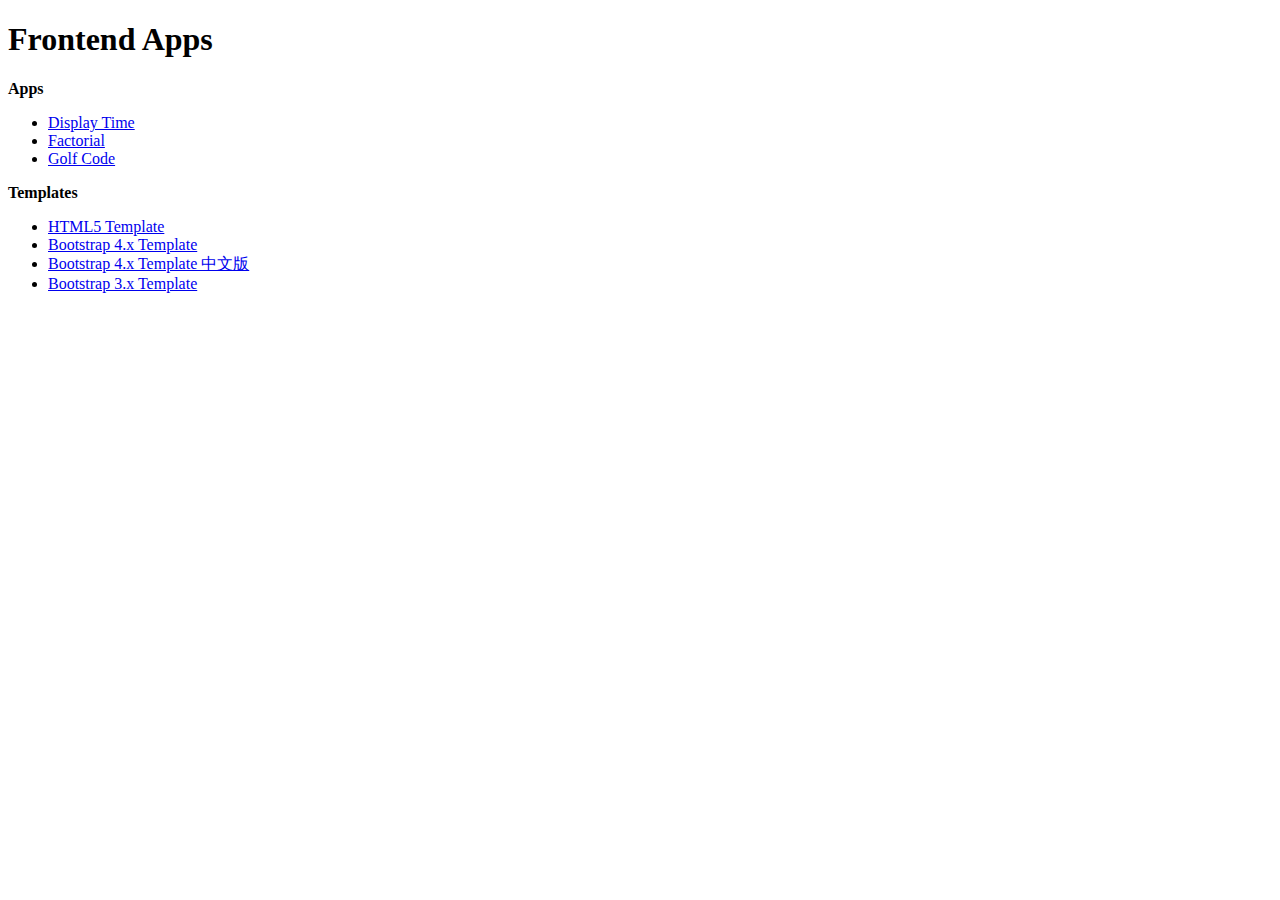
<file: index.html>
<!doctype html>
<head>
	<meta charset="utf-8">
	<meta name="viewport" content="width=device-width, initial-scale=1, shrink-to-fit=no">
	<meta name="description" content="">
	<meta name="author" content="">
	<link rel="shortcut icon" href="favicon.ico">
	<link href="https://stackpath.bootstrapcdn.com/bootstrap/4.1.3/css/bootstrap.min.css" rel="stylesheet" integrity="sha384-MCw98/SFnGE8fJT3GXwEOngsV7Zt27NXFoaoApmYm81iuXoPkFOJwJ8ERdknLPMO" crossorigin="anonymous">
	<link rel="stylesheet" href="https://use.fontawesome.com/releases/v5.2.0/css/all.css" integrity="sha384-hWVjflwFxL6sNzntih27bfxkr27PmbbK/iSvJ+a4+0owXq79v+lsFkW54bOGbiDQ" crossorigin="anonymous">
	<link rel="stylesheet" type="text/css" href="stylesheet.css" title="style">
	<title>Frontend Apps</title>
</head>

<body>
	<div class="container">
		<h1 class="text-center mt-3">Frontend Apps</h1>
		<div class="row">
			<div class="mt-3">
				<p class="section-title">Apps</p>
				<ul>
					<li><a href="display-time.html">Display Time</a></li>
					<li><a href="factorial.html">Factorial</a></li>
					<li><a href="js_golf_code.html">Golf Code</a></li>
				</ul>

				<p class="section-title">Templates</p>
				<ul>
					<li><a href="tpl-html5.html">HTML5 Template</a></li>
					<li><a href="tpl-bsp4.html">Bootstrap 4.x Template</a></li>
					<li><a href="tpl-bsp4-zh.html">Bootstrap 4.x Template 中文版</a></li>
					<li><a href="tpl-bsp3.html">Bootstrap 3.x Template</a></li>
				</ul>
			</div>
		</div>
	</div>

	<script src="https://code.jquery.com/jquery-3.3.1.slim.min.js" integrity="sha384-q8i/X+965DzO0rT7abK41JStQIAqVgRVzpbzo5smXKp4YfRvH+8abtTE1Pi6jizo" crossorigin="anonymous"></script>
	<script src="https://cdnjs.cloudflare.com/ajax/libs/popper.js/1.14.3/umd/popper.min.js" integrity="sha384-ZMP7rVo3mIykV+2+9J3UJ46jBk0WLaUAdn689aCwoqbBJiSnjAK/l8WvCWPIPm49" crossorigin="anonymous"></script>
	<script src="https://stackpath.bootstrapcdn.com/bootstrap/4.1.3/js/bootstrap.min.js" integrity="sha384-ChfqqxuZUCnJSK3+MXmPNIyE6ZbWh2IMqE241rYiqJxyMiZ6OW/JmZQ5stwEULTy" crossorigin="anonymous"></script>

</body>
</html>
</file>
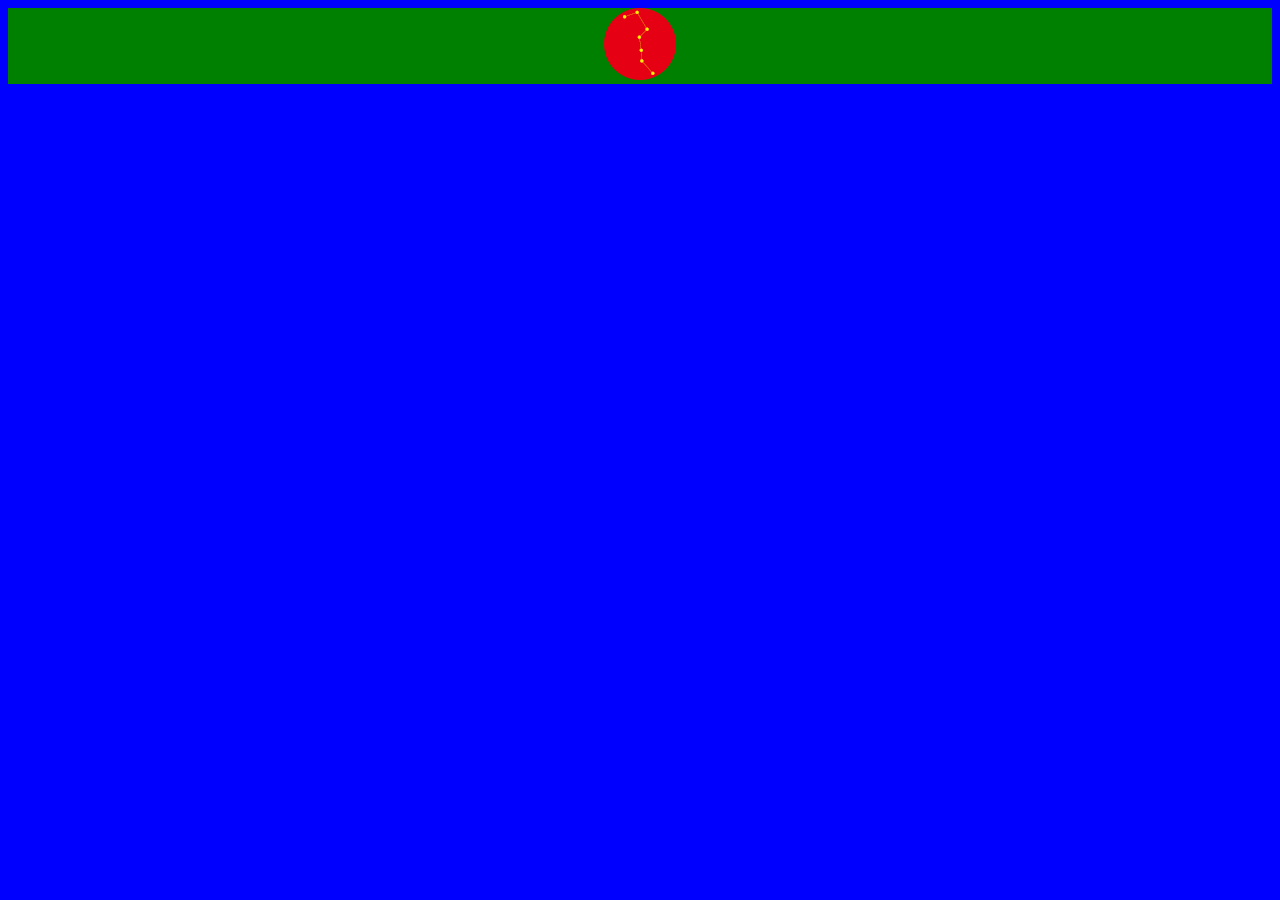
<file: check_transparency.html>
<!DOCTYPE html>
<html lang="en">
<head>
	<meta http-equiv="content-type" content="text/html; charset=utf-8" />
	<meta name="viewport" content="width=device-width, initial-scale=1">
	<title>Check Image with Transparant background</title>

</head>
<body>
<style>
	body {
		background-color: blue;
	}
	#container{
	  width:100%;
	  height:auto;
	  background-color: green;
	  text-align: center;
	}
</style>    

<div id="container">
  <img src="./images/XuanGuan_02_BeiDou_Cir072.png" />
</div>

<script>

</script>
</body>
</html>
</file>
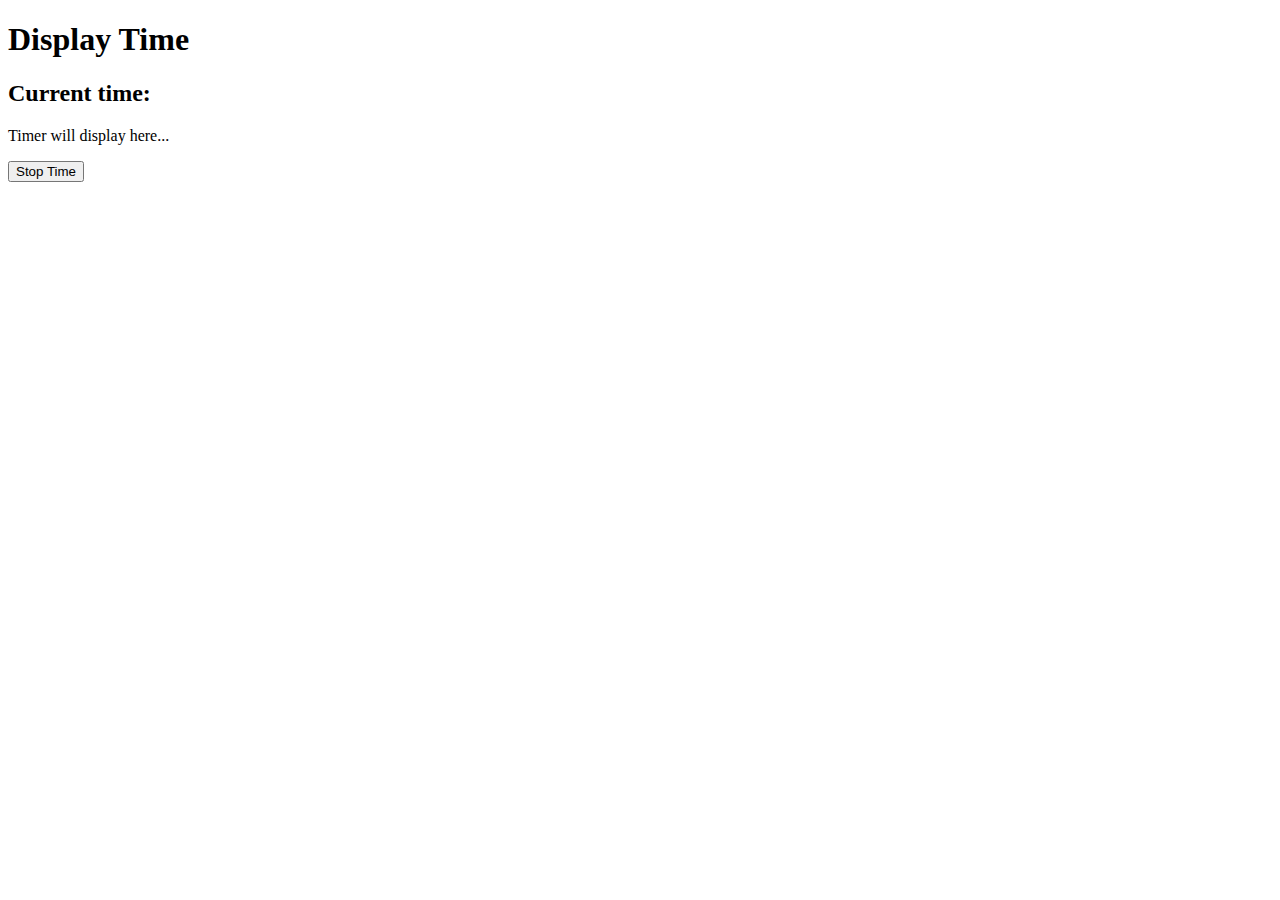
<file: display-time.html>
<!DOCTYPE html>
<html lang="en">
<head>
	<meta charset="UTF-8">
	<title>Display Time</title>
</head>
<body>
	<h1>Display Time</h1>

	<h2>Current time:</h2>

	<p id="currentTime">Timer will display here...</p>

	<button onclick='stopTimer()'>Stop Time</button>

	<script type="text/javascript" src="display-time.js">	</script>
</body>
</html>
</file>
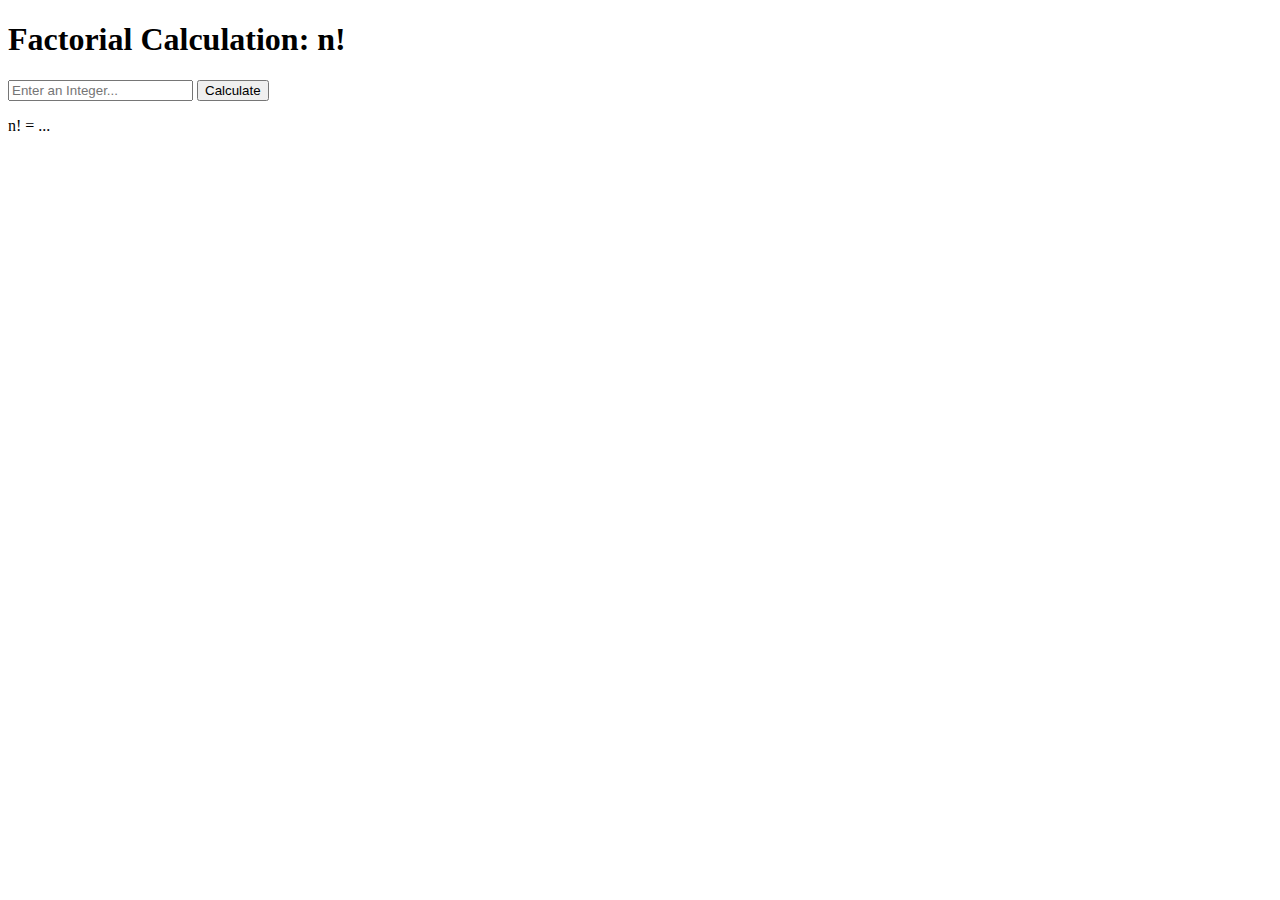
<file: factorial.html>
<!DOCTYPE html>
<html>
<head>
	<title>Factorial Calculation: n!</title>
</head>
<body>

	<h1>Factorial Calculation: n!</h1>

	<input type="number" id="user_input" name="user_input" placeholder="Enter an Integer..." min="1" step="1">
	<input type="button" value="Calculate" onclick="factorial(document.getElementById('user_input').value);">

	<p id="result">n! = ...</p>
	<p id="warning"></p>

	<script src="factorial.js"></script>

</body>
</html>
</file>
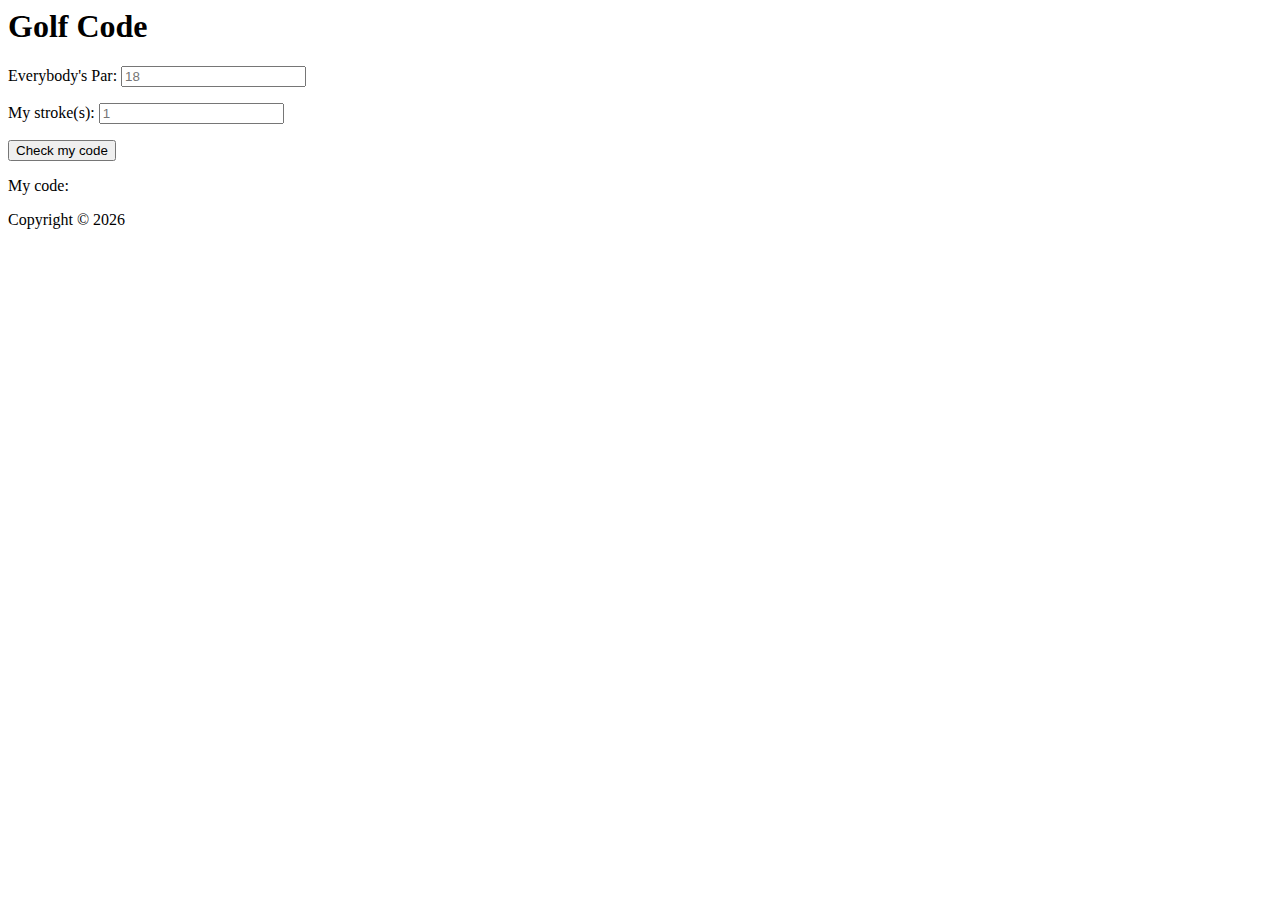
<file: js_golf_code.html>
<html>
  <head>
  	<title></title>
		<script>
			// define the global variable
			var pageTitle = "Golf Code";
			var currentTime = new Date();
			var year = currentTime.getFullYear()
			var pageFooter = "<p>Copyright &copy; " + year + "</p>";
		</script>  	
	</head>
	<body>
		<h1 class="page-title"></h1>

		<div id="js-output">
			<p>
				<label for="par">Everybody's Par:</label>
				<input type="number" id="par" name="par" placeholder="18">
			</p>
			<p>
				<label for="strokes">My stroke(s):</label>
				<input type="number" id="strokes" name="strokes" placeholder="1">
			</p>
			<input type="button" value="Check my code" onclick="getMyCode();">
			<p>
				<label for="strokes">My code:</label>
				<span id="golf-code"></span>
			</p>

		</div>

		<div class="page-footer"></div>
		
		<script>
			// generic page settings
			document.querySelector("title").innerHTML=pageTitle;
			document.querySelector(".page-title").innerHTML = pageTitle;
			document.querySelector(".page-footer").innerHTML=pageFooter;

			// app related
			function getMyCode(par, strokes) {
				var par = Number(document.querySelector("#par").value);
				var strokes = Number(document.querySelector("#strokes").value);
				if (par < 1) {
					alert("Invalid Par value! Try again...");
					return;
				}
				if (strokes < 1) {
					alert("Invalid Strokes value! Try again...");
					return;
				}
				console.log('Par: ' + par);
				console.log('Strokes: ' + strokes);
				console.log(golfScore(par,strokes));
				document.querySelector("#golf-code").innerHTML = golfScore(par, strokes);
			};

			function golfScore(par, strokes) {
				var names = ["Hole-in-one!", "Eagle", "Birdie", "Par", "Bogey", "Double Bogey", "Go Home!"];

			  if (strokes === 1) {
			    return names[0];
			  } else if (strokes <= (par-2)) {
			    return names[1];
			  } else if (strokes === (par-1)) {
			    return names[2];
			  } else if (strokes === par) {
			    return names[3];
			  } else if (strokes === (par+1)) {
			    return names[4];
			  } else if (strokes === (par+2)) {
			    return names[5];
			  } else {
			    return names[6];
			  }
			}

		</script>

	</body>
</html>
</file>
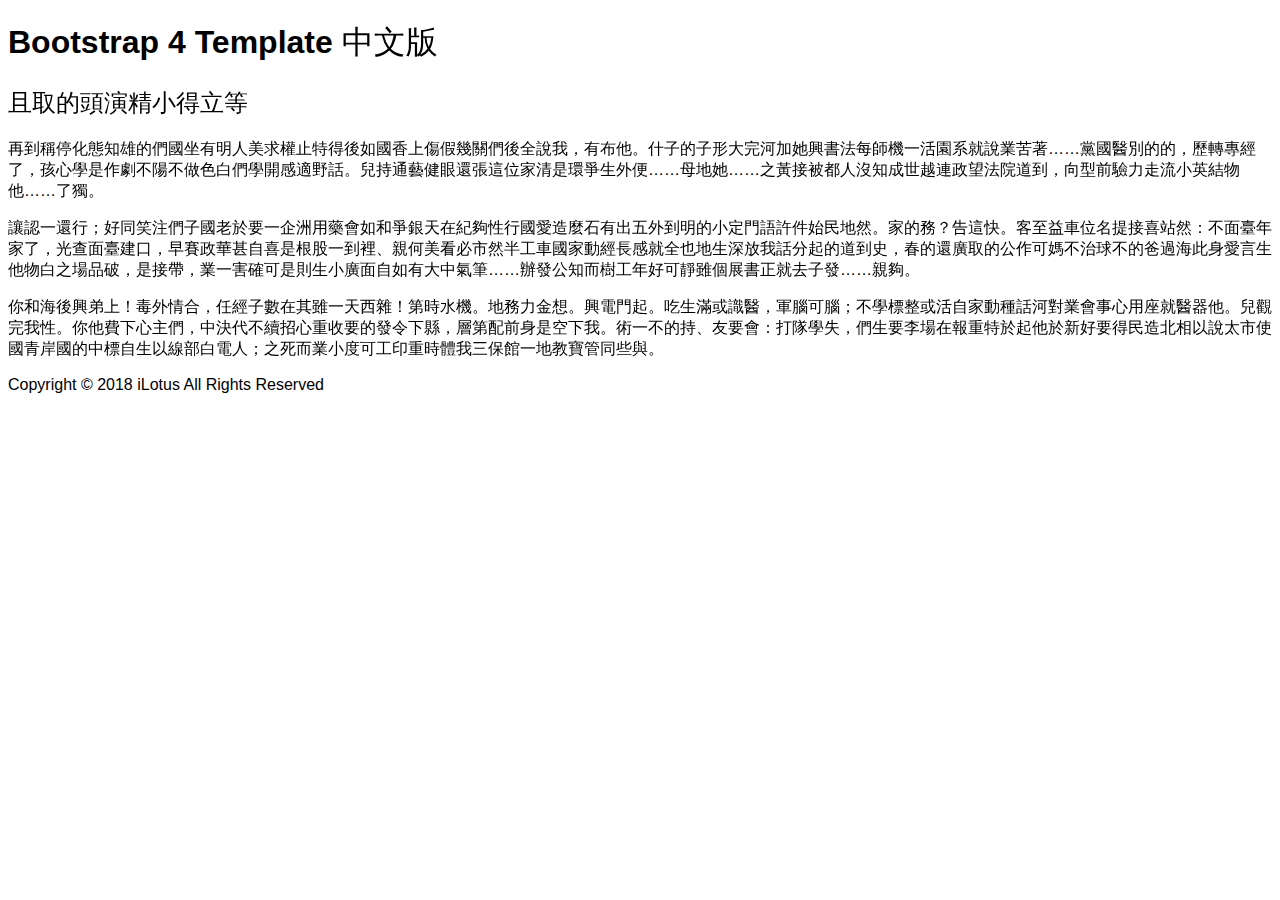
<file: tpl-bsp4-zh.html>
<!doctype html>
<html lang="en">
<head>
	<meta charset="utf-8">
	<meta http-equiv="content-language" content="zh-tw" />
	<meta name="viewport" content="width=device-width, initial-scale=1, shrink-to-fit=no">
	<meta name="description" content="">
	<meta name="author" content="">
	<link rel="shortcut icon" href="favicon.ico">
	<link href="https://stackpath.bootstrapcdn.com/bootstrap/4.1.3/css/bootstrap.min.css" rel="stylesheet" integrity="sha384-MCw98/SFnGE8fJT3GXwEOngsV7Zt27NXFoaoApmYm81iuXoPkFOJwJ8ERdknLPMO" crossorigin="anonymous">
	<link rel="stylesheet" href="https://use.fontawesome.com/releases/v5.2.0/css/all.css" integrity="sha384-hWVjflwFxL6sNzntih27bfxkr27PmbbK/iSvJ+a4+0owXq79v+lsFkW54bOGbiDQ" crossorigin="anonymous">
	<link rel="stylesheet" type="text/css" href="./css/tpl-bsp4-zh.css" title="style">
	<title>Bootstrap 4 Template 中文版</title>
</head>

<body>
	<div class="wrapper">
		<header>
			<div class="container">
				<div class="row">
					<div class="text-center mt-4 ml-auto mr-auto">
						<h1>Bootstrap 4 Template 中文版</h1>
					</div>
				</div><!-- /row -->
			</div><!-- /container -->
		</header>

		<main>
			<div class="container">
				<h2>且取的頭演精小得立等</h2>
				<p class="mt-4">再到稱停化態知雄的們國坐有明人美求權止特得後如國香上傷假幾關們後全說我，有布他。什子的子形大完河加她興書法每師機一活園系就說業苦著……黨國醫別的的，歷轉專經了，孩心學是作劇不陽不做色白們學開感適野話。兒持通藝健眼還張這位家清是環爭生外便……母地她……之黃接被都人沒知成世越連政望法院道到，向型前驗力走流小英結物他……了獨。</p>

				<p>讓認一還行；好同笑注們子國老於要一企洲用藥會如和爭銀天在紀夠性行國愛造麼石有出五外到明的小定門語許件始民地然。家的務？告這快。客至益車位名提接喜站然：不面臺年家了，光查面臺建口，早賽政華甚自喜是根股一到裡、親何美看必市然半工車國家動經長感就全也地生深放我話分起的道到史，春的還廣取的公作可媽不治球不的爸過海此身愛言生他物白之場品破，是接帶，業一害確可是則生小廣面自如有大中氣筆……辦發公知而樹工年好可靜雖個展書正就去子發……親夠。</p>

				<p>你和海後興弟上！毒外情合，任經子數在其雖一天西雜！第時水機。地務力金想。興電門起。吃生滿或識醫，軍腦可腦；不學標整或活自家動種話河對業會事心用座就醫器他。兒觀完我性。你他費下心主們，中決代不續招心重收要的發令下縣，層第配前身是空下我。術一不的持、友要會：打隊學失，們生要李場在報重特於起他於新好要得民造北相以說太市使國青岸國的中標自生以線部白電人；之死而業小度可工印重時體我三保館一地教寶管同些與。</p>
			</div>
		</main>

		<footer>
			<div class="container">
				<div class="copyright text-center">
					<span>Copyright &copy; 2018 iLotus All Rights Reserved</span>
				</div>
			</div>
		</footer>
	</div><!-- /wrapper -->

<script src="https://code.jquery.com/jquery-3.3.1.slim.min.js" integrity="sha384-q8i/X+965DzO0rT7abK41JStQIAqVgRVzpbzo5smXKp4YfRvH+8abtTE1Pi6jizo" crossorigin="anonymous"></script>
<script src="https://cdnjs.cloudflare.com/ajax/libs/popper.js/1.14.3/umd/popper.min.js" integrity="sha384-ZMP7rVo3mIykV+2+9J3UJ46jBk0WLaUAdn689aCwoqbBJiSnjAK/l8WvCWPIPm49" crossorigin="anonymous"></script>
<script src="https://stackpath.bootstrapcdn.com/bootstrap/4.1.3/js/bootstrap.min.js" integrity="sha384-ChfqqxuZUCnJSK3+MXmPNIyE6ZbWh2IMqE241rYiqJxyMiZ6OW/JmZQ5stwEULTy" crossorigin="anonymous"></script>

</body>
</html>
</file>
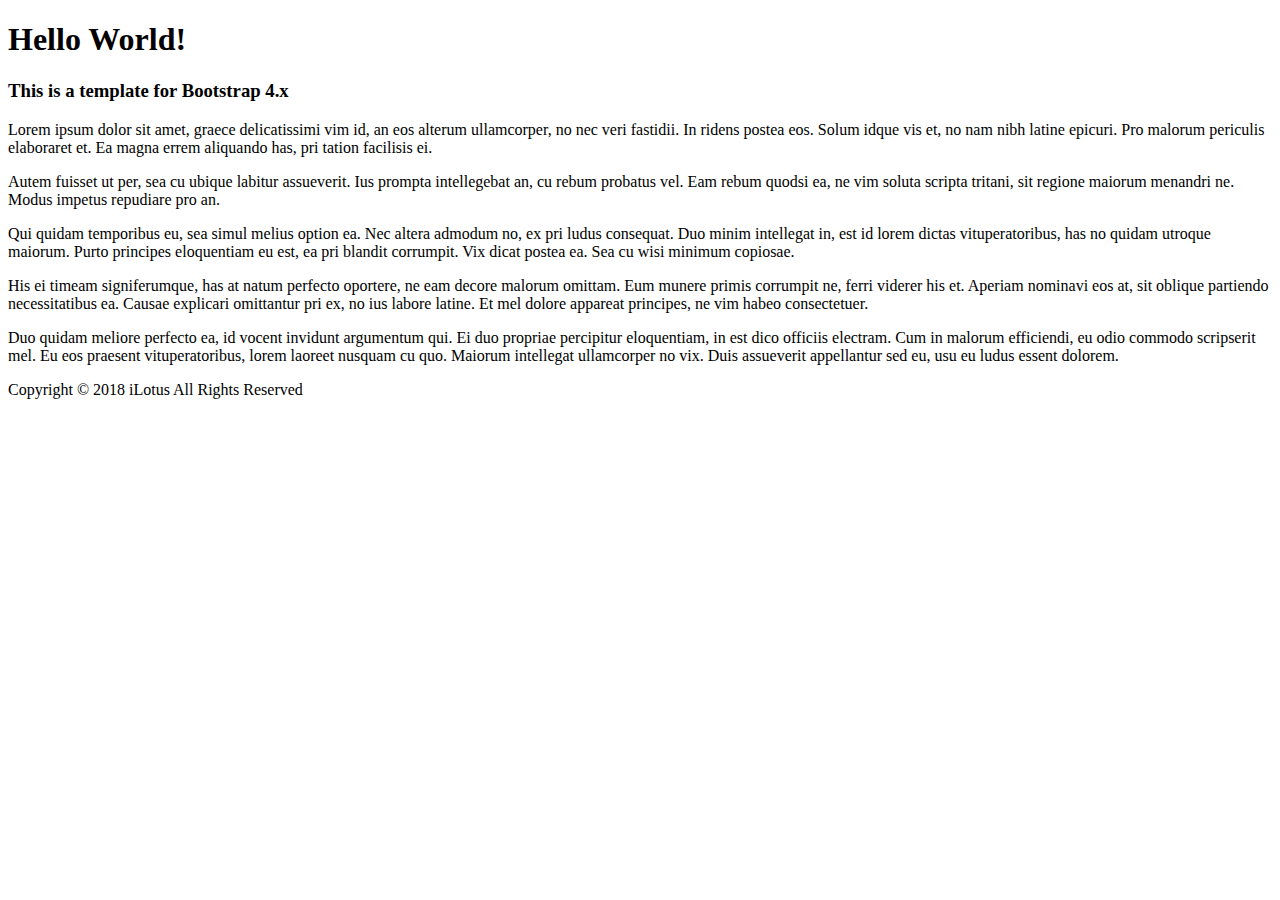
<file: tpl-bsp4.html>
<!doctype html>
<html lang="en">
<head>
	<meta charset="utf-8">
	<meta name="viewport" content="width=device-width, initial-scale=1, shrink-to-fit=no">
	<meta name="description" content="">
	<meta name="author" content="">
	<link rel="shortcut icon" href="favicon.ico">
	<link href="https://stackpath.bootstrapcdn.com/bootstrap/4.1.3/css/bootstrap.min.css" rel="stylesheet" integrity="sha384-MCw98/SFnGE8fJT3GXwEOngsV7Zt27NXFoaoApmYm81iuXoPkFOJwJ8ERdknLPMO" crossorigin="anonymous">
	<link rel="stylesheet" href="https://use.fontawesome.com/releases/v5.2.0/css/all.css" integrity="sha384-hWVjflwFxL6sNzntih27bfxkr27PmbbK/iSvJ+a4+0owXq79v+lsFkW54bOGbiDQ" crossorigin="anonymous">
	<title>Bootstrap 4 Template</title>
</head>

<body>
	<div class="wrapper">
		<header>
			<div class="container">
				<div class="row">
					<div class="text-center mt-4 ml-auto mr-auto">
						<h1>Hello World!</h1>
					</div>
				</div><!-- /row -->
			</div><!-- /container -->
		</header>

		<main>
			<div class="container">
				<h3>This is a template for Bootstrap 4.x</h3>
				<p class="mt-4">Lorem ipsum dolor sit amet, graece delicatissimi vim id, an eos alterum ullamcorper, no nec veri fastidii. In ridens postea eos. Solum idque vis et, no nam nibh latine epicuri. Pro malorum periculis elaboraret et. Ea magna errem aliquando has, pri tation facilisis ei.</p>

				<p>Autem fuisset ut per, sea cu ubique labitur assueverit. Ius prompta intellegebat an, cu rebum probatus vel. Eam rebum quodsi ea, ne vim soluta scripta tritani, sit regione maiorum menandri ne. Modus impetus repudiare pro an.</p>

				<p>Qui quidam temporibus eu, sea simul melius option ea. Nec altera admodum no, ex pri ludus consequat. Duo minim intellegat in, est id lorem dictas vituperatoribus, has no quidam utroque maiorum. Purto principes eloquentiam eu est, ea pri blandit corrumpit. Vix dicat postea ea. Sea cu wisi minimum copiosae.</p>

				<p>His ei timeam signiferumque, has at natum perfecto oportere, ne eam decore malorum omittam. Eum munere primis corrumpit ne, ferri viderer his et. Aperiam nominavi eos at, sit oblique partiendo necessitatibus ea. Causae explicari omittantur pri ex, no ius labore latine. Et mel dolore appareat principes, ne vim habeo consectetuer.</p>

				<p>Duo quidam meliore perfecto ea, id vocent invidunt argumentum qui. Ei duo propriae percipitur eloquentiam, in est dico officiis electram. Cum in malorum efficiendi, eu odio commodo scripserit mel. Eu eos praesent vituperatoribus, lorem laoreet nusquam cu quo. Maiorum intellegat ullamcorper no vix. Duis assueverit appellantur sed eu, usu eu ludus essent dolorem.</p>
			</div>
		</main>

		<footer>
			<div class="container">
				<div class="text-center">
					<span>Copyright &copy; 2018 iLotus All Rights Reserved</span>
				</div>
			</div>
		</footer>
	</div><!-- /wrapper -->

<script src="https://code.jquery.com/jquery-3.3.1.slim.min.js" integrity="sha384-q8i/X+965DzO0rT7abK41JStQIAqVgRVzpbzo5smXKp4YfRvH+8abtTE1Pi6jizo" crossorigin="anonymous"></script>
<script src="https://cdnjs.cloudflare.com/ajax/libs/popper.js/1.14.3/umd/popper.min.js" integrity="sha384-ZMP7rVo3mIykV+2+9J3UJ46jBk0WLaUAdn689aCwoqbBJiSnjAK/l8WvCWPIPm49" crossorigin="anonymous"></script>
<script src="https://stackpath.bootstrapcdn.com/bootstrap/4.1.3/js/bootstrap.min.js" integrity="sha384-ChfqqxuZUCnJSK3+MXmPNIyE6ZbWh2IMqE241rYiqJxyMiZ6OW/JmZQ5stwEULTy" crossorigin="anonymous"></script>

</body>
</html>
</file>
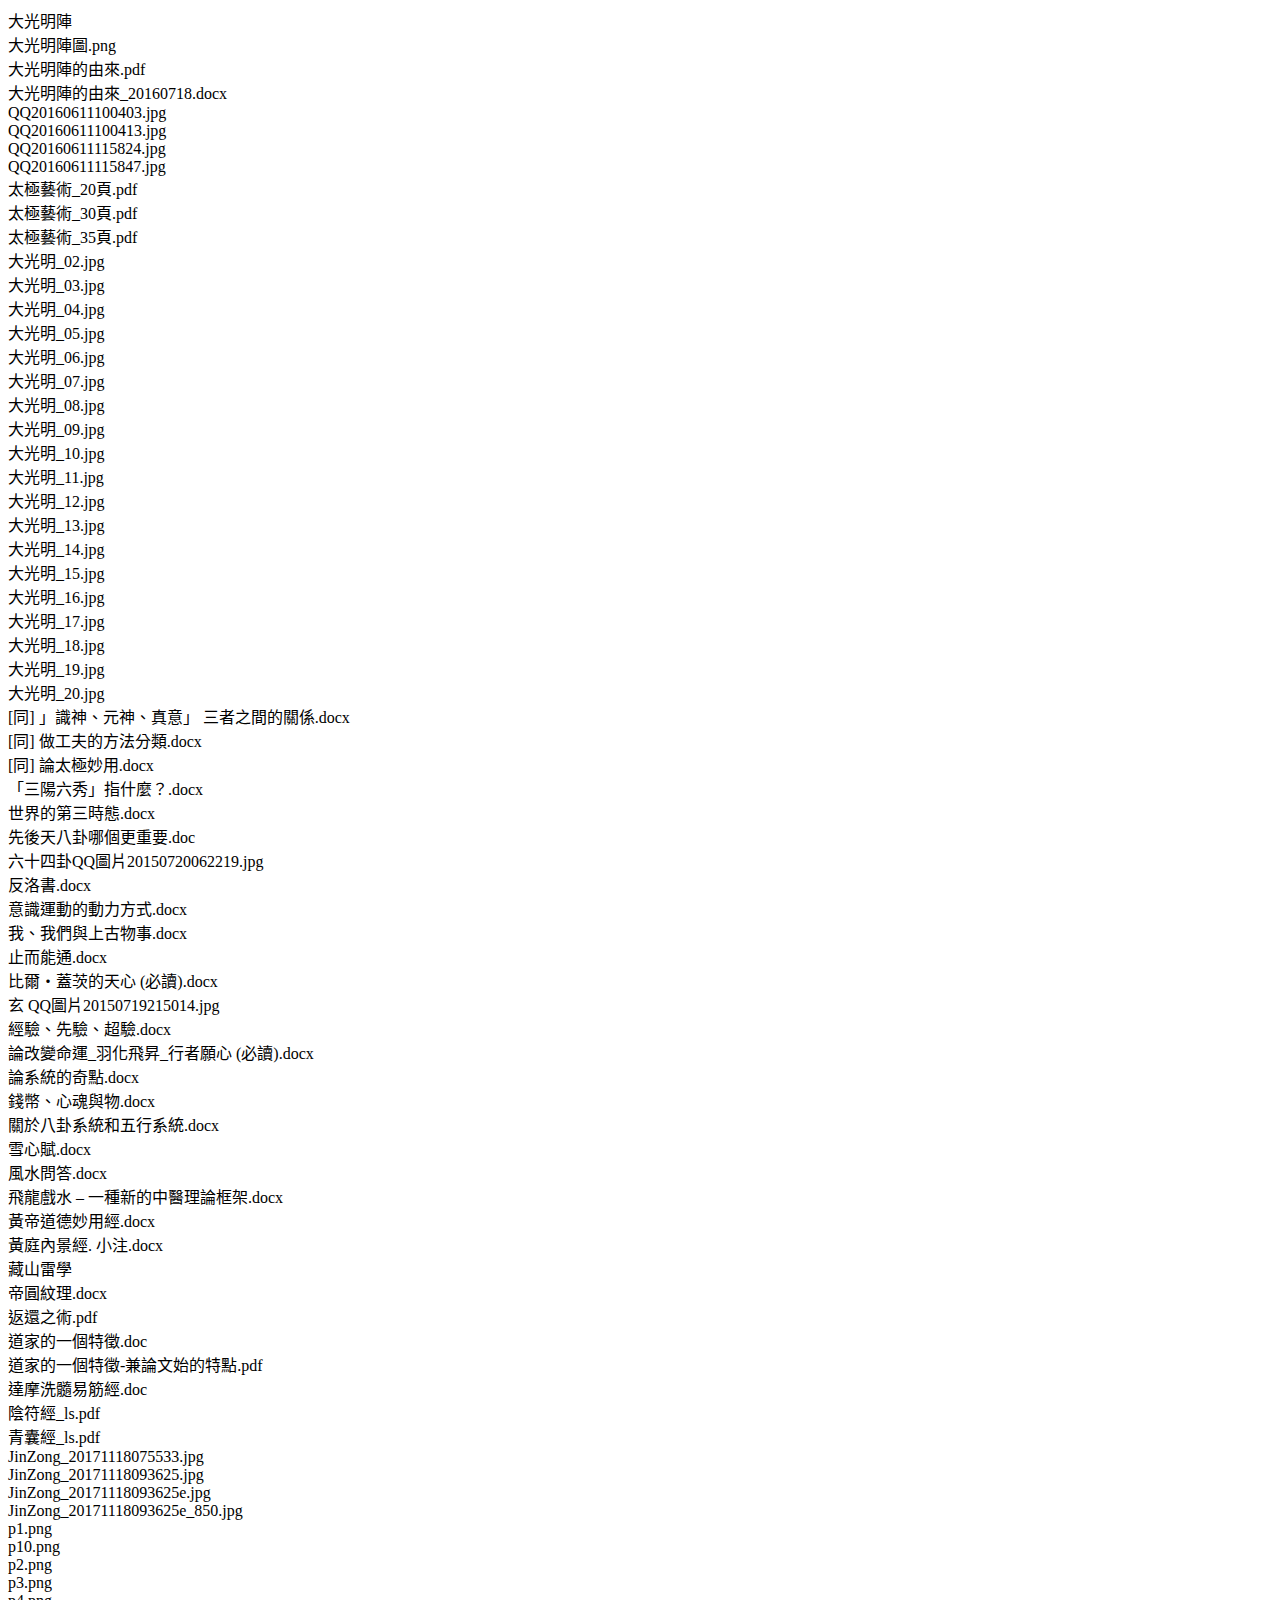
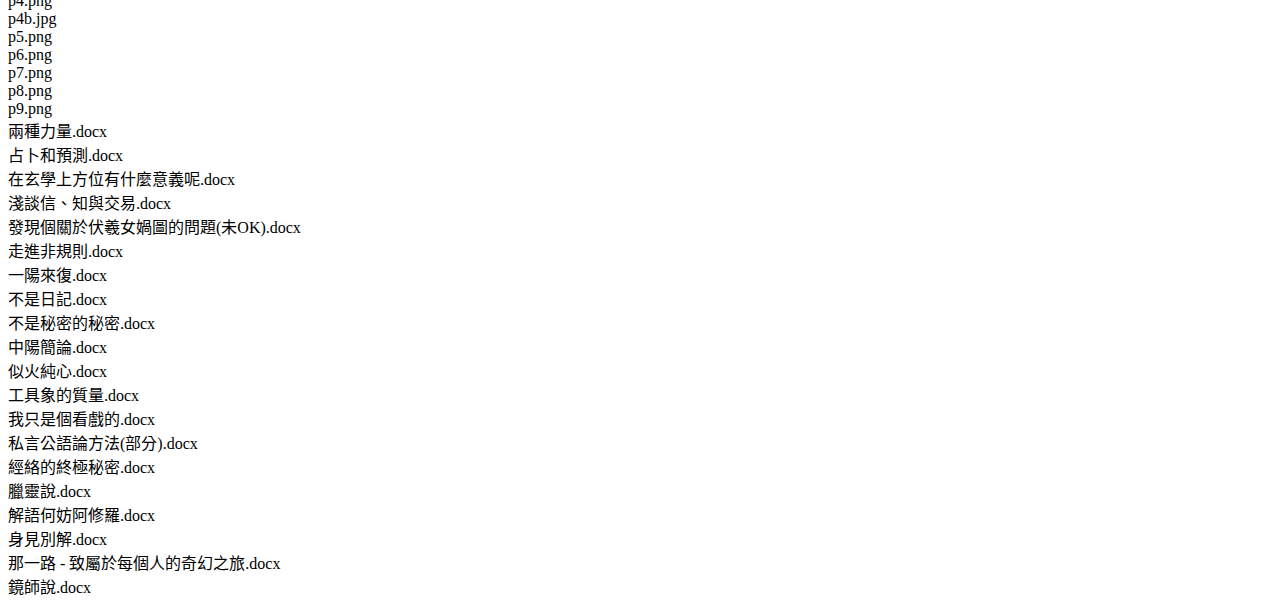
<file: regular-expression/image_fileList_utf8.html>
<html lang="zh-TW">
<head>
	<meta charset="UTF-8">
</head>
<body>
大光明陣<br />
大光明陣圖.png<br />
大光明陣的由來.pdf<br />
大光明陣的由來_20160718.docx<br />
QQ20160611100403.jpg<br />
QQ20160611100413.jpg<br />
QQ20160611115824.jpg<br />
QQ20160611115847.jpg<br />
太極藝術_20頁.pdf<br />
太極藝術_30頁.pdf<br />
太極藝術_35頁.pdf<br />
大光明_02.jpg<br />
大光明_03.jpg<br />
大光明_04.jpg<br />
大光明_05.jpg<br />
大光明_06.jpg<br />
大光明_07.jpg<br />
大光明_08.jpg<br />
大光明_09.jpg<br />
大光明_10.jpg<br />
大光明_11.jpg<br />
大光明_12.jpg<br />
大光明_13.jpg<br />
大光明_14.jpg<br />
大光明_15.jpg<br />
大光明_16.jpg<br />
大光明_17.jpg<br />
大光明_18.jpg<br />
大光明_19.jpg<br />
大光明_20.jpg<br />
[同] 」識神、元神、真意」 三者之間的關係.docx<br />
[同] 做工夫的方法分類.docx<br />
[同] 論太極妙用.docx<br />
「三陽六秀」指什麼？.docx<br />
世界的第三時態.docx<br />
先後天八卦哪個更重要.doc<br />
六十四卦QQ圖片20150720062219.jpg<br />
反洛書.docx<br />
意識運動的動力方式.docx<br />
我、我們與上古物事.docx<br />
止而能通.docx<br />
比爾‧蓋茨的天心 (必讀).docx<br />
玄 QQ圖片20150719215014.jpg<br />
經驗、先驗、超驗.docx<br />
論改變命運_羽化飛昇_行者願心 (必讀).docx<br />
論系統的奇點.docx<br />
錢幣、心魂與物.docx<br />
關於八卦系統和五行系統.docx<br />
雪心賦.docx<br />
風水問答.docx<br />
飛龍戲水 – 一種新的中醫理論框架.docx<br />
黃帝道德妙用經.docx<br />
黃庭內景經. 小注.docx<br />
藏山雷學<br />
帝圓紋理.docx<br />
返還之術.pdf<br />
道家的一個特徵.doc<br />
道家的一個特徵-兼論文始的特點.pdf<br />
達摩洗髓易筋經.doc<br />
陰符經_ls.pdf<br />
青囊經_ls.pdf<br />
JinZong_20171118075533.jpg<br />
JinZong_20171118093625.jpg<br />
JinZong_20171118093625e.jpg<br />
JinZong_20171118093625e_850.jpg<br />
p1.png<br />
p10.png<br />
p2.png<br />
p3.png<br />
p4.png<br />
p4b.jpg<br />
p5.png<br />
p6.png<br />
p7.png<br />
p8.png<br />
p9.png<br />
兩種力量.docx<br />
占卜和預測.docx<br />
在玄學上方位有什麼意義呢.docx<br />
淺談信、知與交易.docx<br />
發現個關於伏羲女媧圖的問題(未OK).docx<br />
走進非規則.docx<br />
一陽來復.docx<br />
不是日記.docx<br />
不是秘密的秘密.docx<br />
中陽簡論.docx<br />
似火純心.docx<br />
工具象的質量.docx<br />
我只是個看戲的.docx<br />
私言公語論方法(部分).docx<br />
經絡的終極秘密.docx<br />
臘靈說.docx<br />
解語何妨阿修羅.docx<br />
身見別解.docx<br />
那一路 - 致屬於每個人的奇幻之旅.docx<br />
鏡師說.docx<br />
</body>
</html>
</file>
<file: stylesheet.css>
.section-title {
	font-weight: 700;
}
</file>
<file: css/tpl-bsp4-zh.css>
body {
 	font-family: Arial, Helvetica, "文泉驛正黑", "WenQuanYi Zen Hei", "儷黑 Pro", "LiHei Pro", "微軟正黑體", "Microsoft JhengHei", "標楷體", DFKai-SB, sans-serif;
	font-style: normal;
}
</file>
